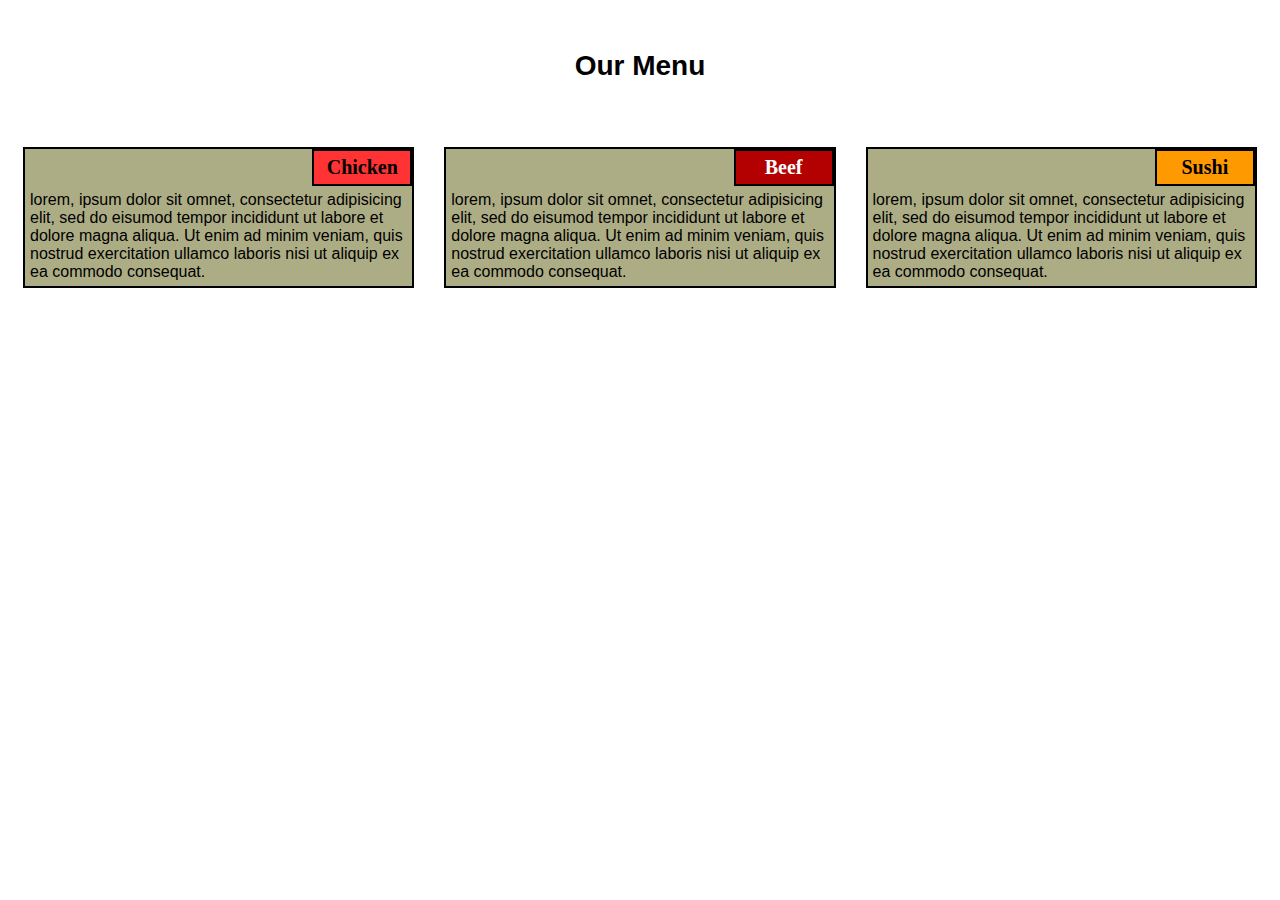
<file: module2-solution/index.html>
<!DOCTYPE html>
<html>
<head>
<link rel="stylesheet" href="style.css">
</head>
<body>
<h1>Our Menu</h1>
  <section class="column1 column2 column3">
    <div>
      <p class="head1">Chicken</p>
      <p class="text">
       lorem, ipsum dolor sit omnet, consectetur adipisicing elit, sed do eisumod tempor incididunt ut labore et dolore magna aliqua. Ut enim ad minim veniam, quis nostrud exercitation ullamco laboris nisi ut aliquip ex ea commodo consequat.
      </p>
    </div>
  </section>
  <section class="column1 column2 column3">
    <div>
      <p class="head2">Beef</p>
      <p class="text">lorem, ipsum dolor sit omnet, consectetur adipisicing elit, sed do eisumod tempor incididunt ut labore et dolore magna aliqua. Ut enim ad minim veniam, quis nostrud exercitation ullamco laboris nisi ut aliquip ex ea commodo consequat.</p>
    </div>
  </section>
  <section class="column1 column2 column3">
  <div>
    <p class="head3">Sushi</p>
      <p class="text">lorem, ipsum dolor sit omnet, consectetur adipisicing elit, sed do eisumod tempor incididunt ut labore et dolore magna aliqua. Ut enim ad minim veniam, quis nostrud exercitation ullamco laboris nisi ut aliquip ex ea commodo consequat.</p>
  </div>

</section>



</body>
</html>
</file>
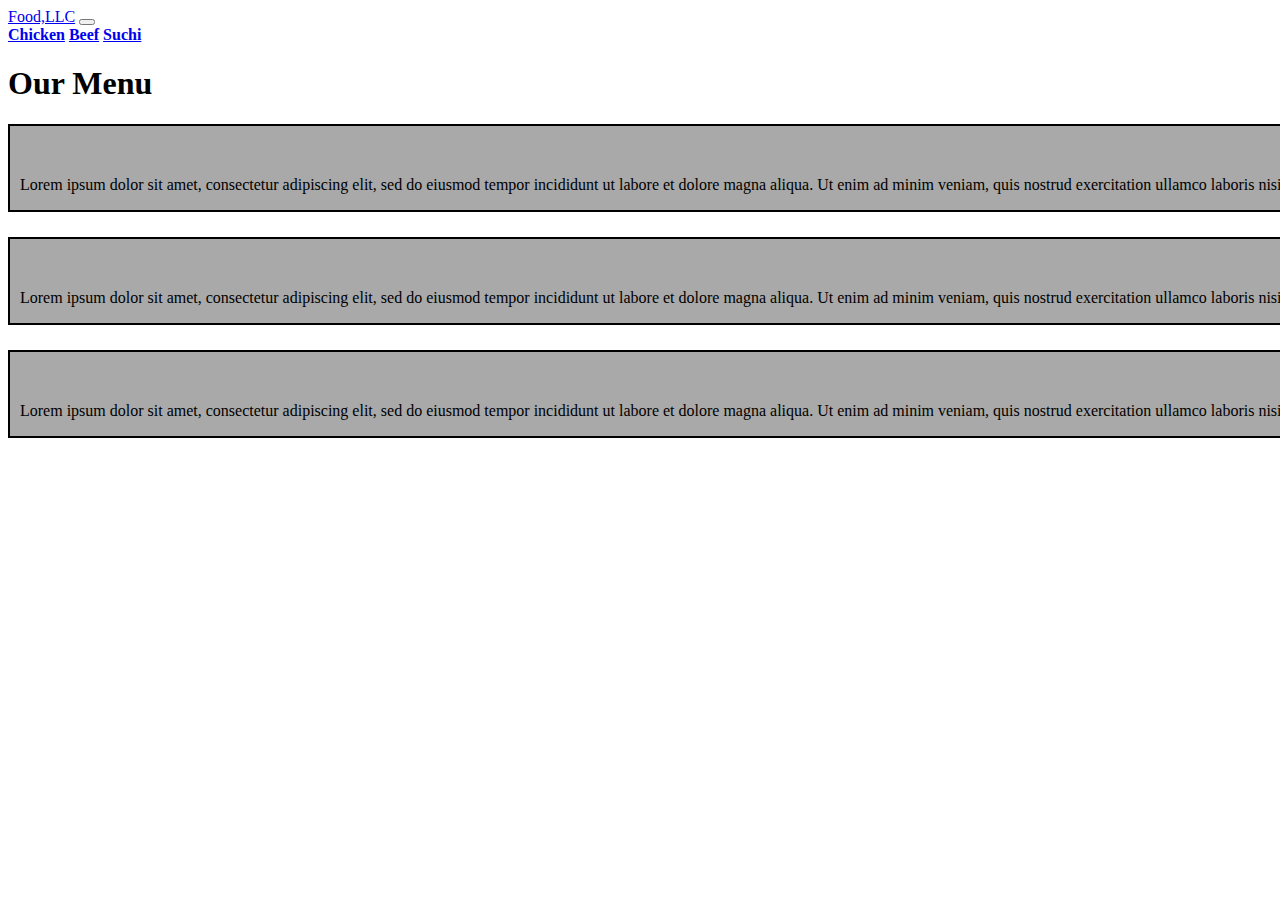
<file: module3-solution/index.html>
<!DOCTYPE html>
<html>
<head>
  <meta charset="utf-8">
  <title>Assignment Solution for Module 2</title>
  <link rel="stylesheet" href="https://cdn.jsdelivr.net/npm/bootstrap@4.5.3/dist/css/bootstrap.min.css" integrity="sha384-TX8t27EcRE3e/ihU7zmQxVncDAy5uIKz4rEkgIXeMed4M0jlfIDPvg6uqKI2xXr2" crossorigin="anonymous">
  <link rel="stylesheet" href="styles.css">
  <script src="https://code.jquery.com/jquery-3.5.1.slim.min.js" integrity="sha384-DfXdz2htPH0lsSSs5nCTpuj/zy4C+OGpamoFVy38MVBnE+IbbVYUew+OrCXaRkfj" crossorigin="anonymous"></script>
  <script src="https://cdn.jsdelivr.net/npm/bootstrap@4.5.3/dist/js/bootstrap.bundle.min.js" integrity="sha384-ho+j7jyWK8fNQe+A12Hb8AhRq26LrZ/JpcUGGOn+Y7RsweNrtN/tE3MoK7ZeZDyx" crossorigin="anonymous"></script>
</head>



<body>
  <nav class="navbar navbar-expand-sm navbar-light bg-light">
    <a class="navbar-brand mb-0 h1" href="#">Food,LLC</a>

    <button class="navbar-toggler" type="button" data-toggle="collapse" data-target="#navbarNavAltMarkup" aria-controls="navbarNavAltMarkup" aria-expanded="false" aria-label="Toggle navigation">
      <span class="navbar-toggler-icon"></span>
    </button>

    <div class="collapse navbar-collapse" id="navbarNavAltMarkup">
      <div class="navbar-nav">
        <a class="nav-item nav-link d-block d-sm-none" href="#Chicken">Chicken</a>
        <a class="nav-item nav-link d-block d-sm-none" href="#Beef">Beef</a>
        <a class="nav-item nav-link d-block d-sm-none" href="#Suchi">Suchi</a>
      </div>
  </div>
  </nav>




  <div class="container-fluid">
  <h1 class="text-center">Our Menu</h1>

  <div class="row">

  <div class="col-md-4 col-sm-6 col-xs-12">
  <div id="Chicken">
    <h2>Chicken</h2>
  <p>Lorem ipsum dolor sit amet, consectetur adipiscing elit, sed do eiusmod
    tempor incididunt ut labore et dolore magna aliqua. Ut enim ad minim
    veniam, quis nostrud exercitation ullamco laboris nisi ut aliquip ex ea
    commodo consequat. Duis aute irure dolor in reprehenderit in voluptate
    velit esse cillum dolore eu fugiat nulla pariatur. Excepteur sint
    occaecat cupidatat non proident, sunt in culpa qui officia deserunt
    mollit anim id est laborum.
    
    
  </p>
  </div>
  </div>


  <div class="col-md-4 col-sm-6 col-xs-12">
  <div id="Beef" >
  <h2>Beef</h2>
  <p>Lorem ipsum dolor sit amet, consectetur adipiscing elit, sed do eiusmod
    tempor incididunt ut labore et dolore magna aliqua. Ut enim ad minim
    veniam, quis nostrud exercitation ullamco laboris nisi ut aliquip ex ea
    commodo consequat. Duis aute irure dolor in reprehenderit in voluptate
    velit esse cillum dolore eu fugiat nulla pariatur. Excepteur sint
    occaecat cupidatat non proident, sunt in culpa qui officia deserunt
    mollit anim id est laborum.
   
    
     </p>
  </div>
  </div>


  <div class="col-md-4 col-sm-12 col-xs-12">
  <div id="Suchi" >
  <h2>Suchi</h2>
  <p>Lorem ipsum dolor sit amet, consectetur adipiscing elit, sed do eiusmod
    tempor incididunt ut labore et dolore magna aliqua. Ut enim ad minim
    veniam, quis nostrud exercitation ullamco laboris nisi ut aliquip ex ea
    commodo consequat. Duis aute irure dolor in reprehenderit in voluptate
    velit esse cillum dolore eu fugiat nulla pariatur. Excepteur sint
    occaecat cupidatat non proident, sunt in culpa qui officia deserunt
    mollit anim id est laborum.
   
     </p>
  </div>
  </div>


  </div>
</div>
</body>
</html>
</file>
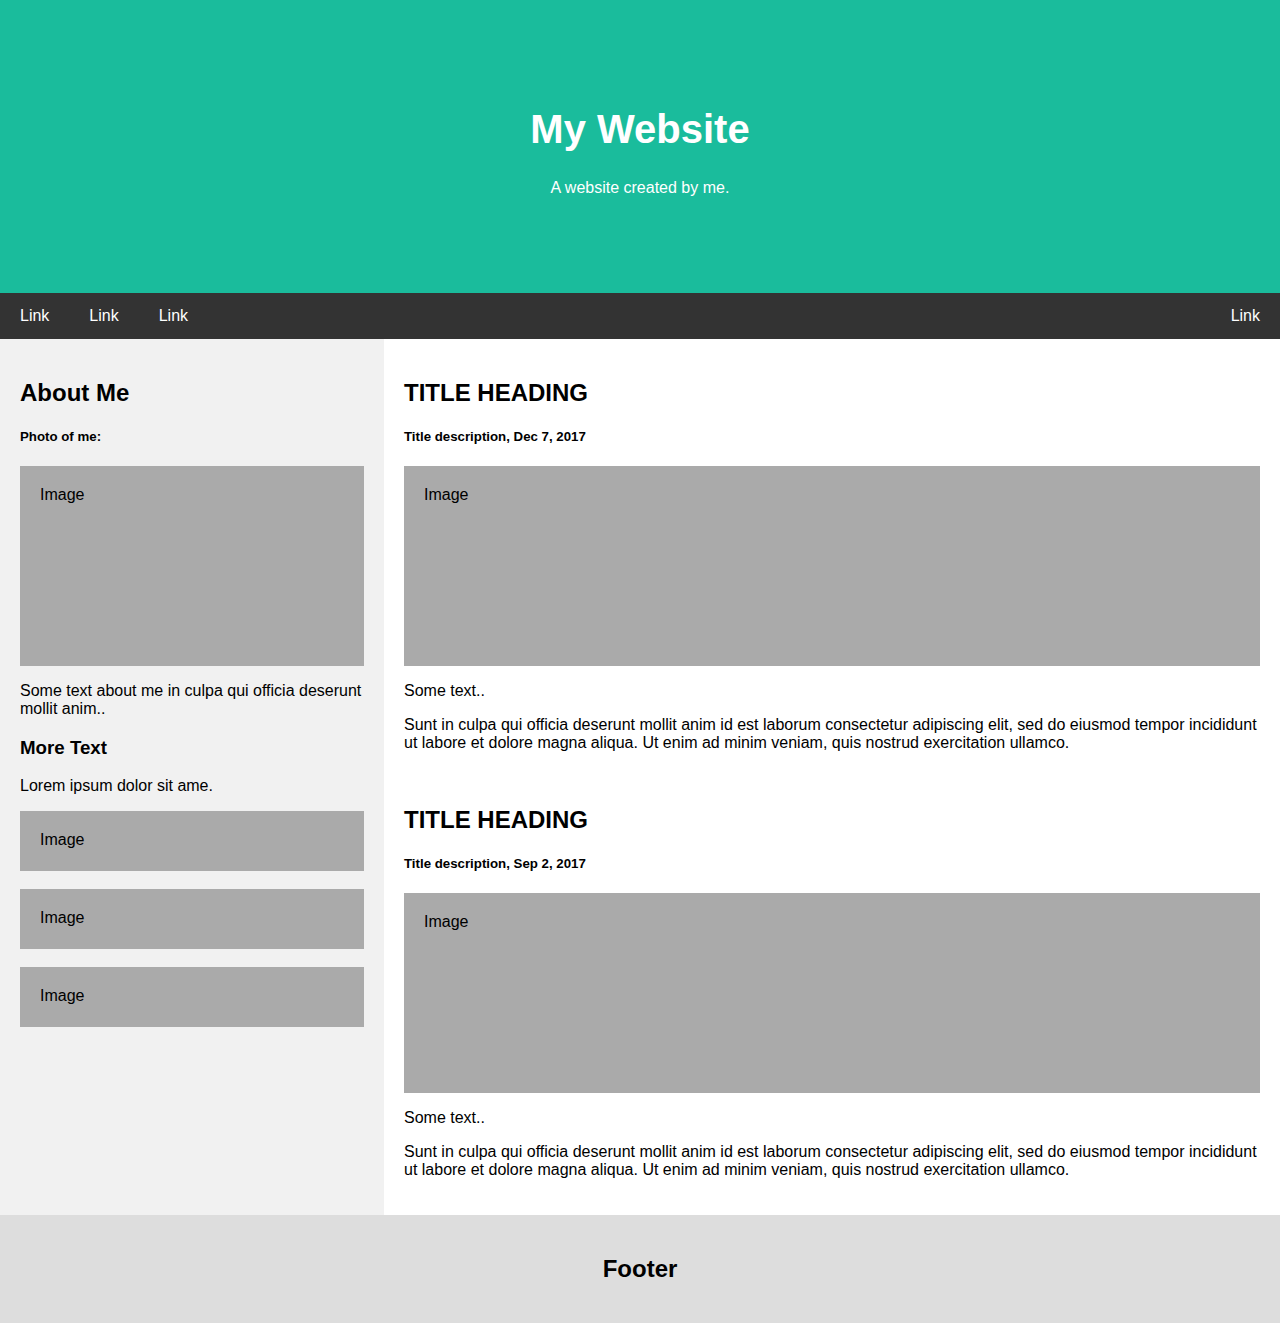
<file: new.html>
<!DOCTYPE html>
<html lang="en">
<head>
<title>Page Title</title>
<meta charset="UTF-8">
<meta name="viewport" content="width=device-width, initial-scale=1">
<style>
* {
  box-sizing: border-box;
}

/* Style the body */
body {
  font-family: Arial, Helvetica, sans-serif;
  margin: 0;
}

/* Header/logo Title */
.header {
  padding: 80px;
  text-align: center;
  background: #1abc9c;
  color: white;
}

/* Increase the font size of the heading */
.header h1 {
  font-size: 40px;
}

/* Style the top navigation bar */
.navbar {
  overflow: hidden;
  background-color: #333;
}

/* Style the navigation bar links */
.navbar a {
  float: left;
  display: block;
  color: white;
  text-align: center;
  padding: 14px 20px;
  text-decoration: none;
}

/* Right-aligned link */
.navbar a.right {
  float: right;
}

/* Change color on hover */
.navbar a:hover {
  background-color: #ddd;
  color: black;
}

/* Column container */
.row {  
  display: -ms-flexbox; /* IE10 */
  display: flex;
  -ms-flex-wrap: wrap; /* IE10 */
  flex-wrap: wrap;
}

/* Create two unequal columns that sits next to each other */
/* Sidebar/left column */
.side {
  -ms-flex: 30%; /* IE10 */
  flex: 30%;
  background-color: #f1f1f1;
  padding: 20px;
}

/* Main column */
.main {   
  -ms-flex: 70%; /* IE10 */
  flex: 70%;
  background-color: white;
  padding: 20px;
}

/* Fake image, just for this example */
.fakeimg {
  background-color: #aaa;
  width: 100%;
  padding: 20px;
}

/* Footer */
.footer {
  padding: 20px;
  text-align: center;
  background: #ddd;
}

/* Responsive layout - when the screen is less than 700px wide, make the two columns stack on top of each other instead of next to each other */
@media screen and (max-width: 700px) {
  .row {   
    flex-direction: column;
  }
}

/* Responsive layout - when the screen is less than 400px wide, make the navigation links stack on top of each other instead of next to each other */
@media screen and (max-width: 400px) {
  .navbar a {
    float: none;
    width: 100%;
  }
}
</style>
</head>
<body>

<div class="header">
  <h1>My Website</h1>
  <p>A website created by me.</p>
</div>

<div class="navbar">
  <a href="#">Link</a>
  <a href="#">Link</a>
  <a href="#">Link</a>
  <a href="#" class="right">Link</a>
</div>

<div class="row">
  <div class="side">
    <h2>About Me</h2>
    <h5>Photo of me:</h5>
    <div class="fakeimg" style="height:200px;">Image</div>
    <p>Some text about me in culpa qui officia deserunt mollit anim..</p>
    <h3>More Text</h3>
    <p>Lorem ipsum dolor sit ame.</p>
    <div class="fakeimg" style="height:60px;">Image</div><br>
    <div class="fakeimg" style="height:60px;">Image</div><br>
    <div class="fakeimg" style="height:60px;">Image</div>
  </div>
  <div class="main">
    <h2>TITLE HEADING</h2>
    <h5>Title description, Dec 7, 2017</h5>
    <div class="fakeimg" style="height:200px;">Image</div>
    <p>Some text..</p>
    <p>Sunt in culpa qui officia deserunt mollit anim id est laborum consectetur adipiscing elit, sed do eiusmod tempor incididunt ut labore et dolore magna aliqua. Ut enim ad minim veniam, quis nostrud exercitation ullamco.</p>
    <br>
    <h2>TITLE HEADING</h2>
    <h5>Title description, Sep 2, 2017</h5>
    <div class="fakeimg" style="height:200px;">Image</div>
    <p>Some text..</p>
    <p>Sunt in culpa qui officia deserunt mollit anim id est laborum consectetur adipiscing elit, sed do eiusmod tempor incididunt ut labore et dolore magna aliqua. Ut enim ad minim veniam, quis nostrud exercitation ullamco.</p>
  </div>
</div>

<div class="footer">
  <h2>Footer</h2>
</div>

</body>
</html>
</file>
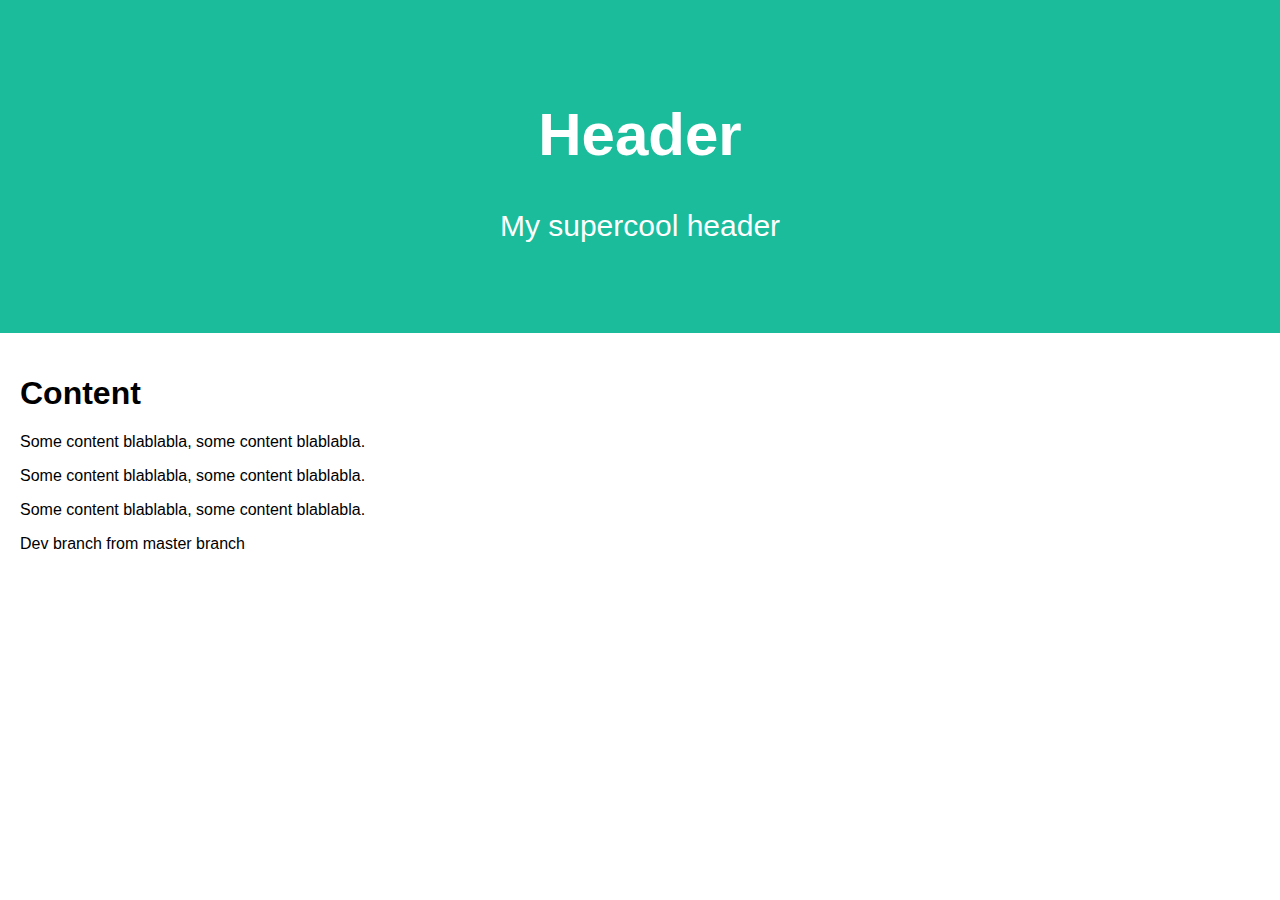
<file: new2.html>
<!DOCTYPE html>
<html lang="en">
<head>
<title>Page Title</title>
<meta charset="UTF-8">
<meta name="viewport" content="width=device-width, initial-scale=1">
<style>
/* Style the body */
body {
  font-family: Arial;
  margin: 0;
}

/* Header/Logo Title */
.header {
  padding: 60px;
  text-align: center;
  background: #1abc9c;
  color: white;
  font-size: 30px;
}

/* Page Content */
.content {padding:20px;}
</style>
</head>
<body>

<div class="header">
  <h1>Header</h1>
  <p>My supercool header</p>
</div>

<div class="content">
  <h1>Content</h1>
  <p>Some content blablabla, some content blablabla.</p>
  <p>Some content blablabla, some content blablabla.</p>
  <p>Some content blablabla, some content blablabla.</p>
    <p>Dev branch from master branch</p>

</div>

</body>
</html>
</file>
<file: module2-solution/style.css>
/*basic style*/
  * {
    box-sizing: border-box;
  }
  body {
    background-color: white;
  }
  h1 {
    margin: 50px;
    text-align: center;
    font-family: Helvetica;
    font-weight: bold;
    font-size: 175%;
    
  }
  section {
    position: relative;
    padding: 15px;
    width: 100%;
  }
  p {
    position: relative;
    clear: right;
  }
  div {
    position: relative;
    background-color:  #adad85;
    border: 2px solid black;
    width: 100%;
    margin-left: auto;
    margin-right: auto;
    margin-bottom: auto;
  }
  .head1 {
    float: right;
    width: 100px;
    padding: 5px;
    margin: 0px;
    border: 2px solid black;
    text-align: center;
    font-size: 125%;
    font-weight: bold;
    background-color:  #ff3333;
    
  }
  .head2 {
    float: right;
    color: white;
    width: 100px;
    padding: 5px;
    margin: 0px;
    border: 2px solid black;
    text-align: center;
    font-size: 125%;
    font-weight: bold;
    background-color: #b30000;
    
  }
  .head3 {
    color: black;
    float: right;
    width: 100px;
    padding: 5px;
    margin: 0px;
    border: 2px solid black;
    text-align: center;
    font-size: 125%;
    font-weight: bold;
    background-color: #ff9900;
    
  }
  .text {
    padding: 5px;
    border: none;
    background-color:  #adad85;
    font-family: Helvetica;
    color: black;
    margin: auto;
    height: auto;
    overflow: auto;
  }
  
  .row {
    width: 90%;
  }
  
  /*desktop version*/
  @media (min-width: 992px){
    .column1 {
      float: left;
      width: 33.33%;
    }
  }
  /*tablet version*/
  @media (min-width: 768px) and (max-width: 991px){
    .column2 {
      float: left;
      width: 50%;
      margin-left: auto;
      margin-right: auto;
    }
    .column3 {
      float: left;
      width: 100%;
      margin-left: auto;
      margin-right: auto;
    }
  }
  /*mobile version*/
  @media (max-width: 767px){
    .column3{
      float: left;
      width: 100%;
    }
  }
</file>
<file: module3-solution/styles.css>
*{
  box-sizing: border-box;
}

h1 {
  color: Black;
  font-family:"Times New Roman", Times, serif;
  font-size: 200%;
}




#Beef, #Chicken , #Suchi {
  border: 2px solid Black;
  background-color:#A9A9A9;
  margin-top: 10px;
  position: relative;
  overflow: hidden;
  margin-bottom: 25px;
  height: auto;
  width: 300%;
}

#Beef h2 {
  background-color: #A9A9A9;
}

#Chicken h2 {
  background-color: #A9A9A9;
}

#Suchi h2 {
  background-color: #A9A9A9;
}

h2 {
  margin-top:0;
  text-align: center;
  border: none;
  width: 50%;
  position: absolute;
  top: 0;
  right:0;
  }

p {	
  margin-top: 50px;
  margin-left: 10px;
  margin-right: 10px;;
}

.navbar-nav a {
  text-align: center;
  font-weight: bold;
}
</file>
